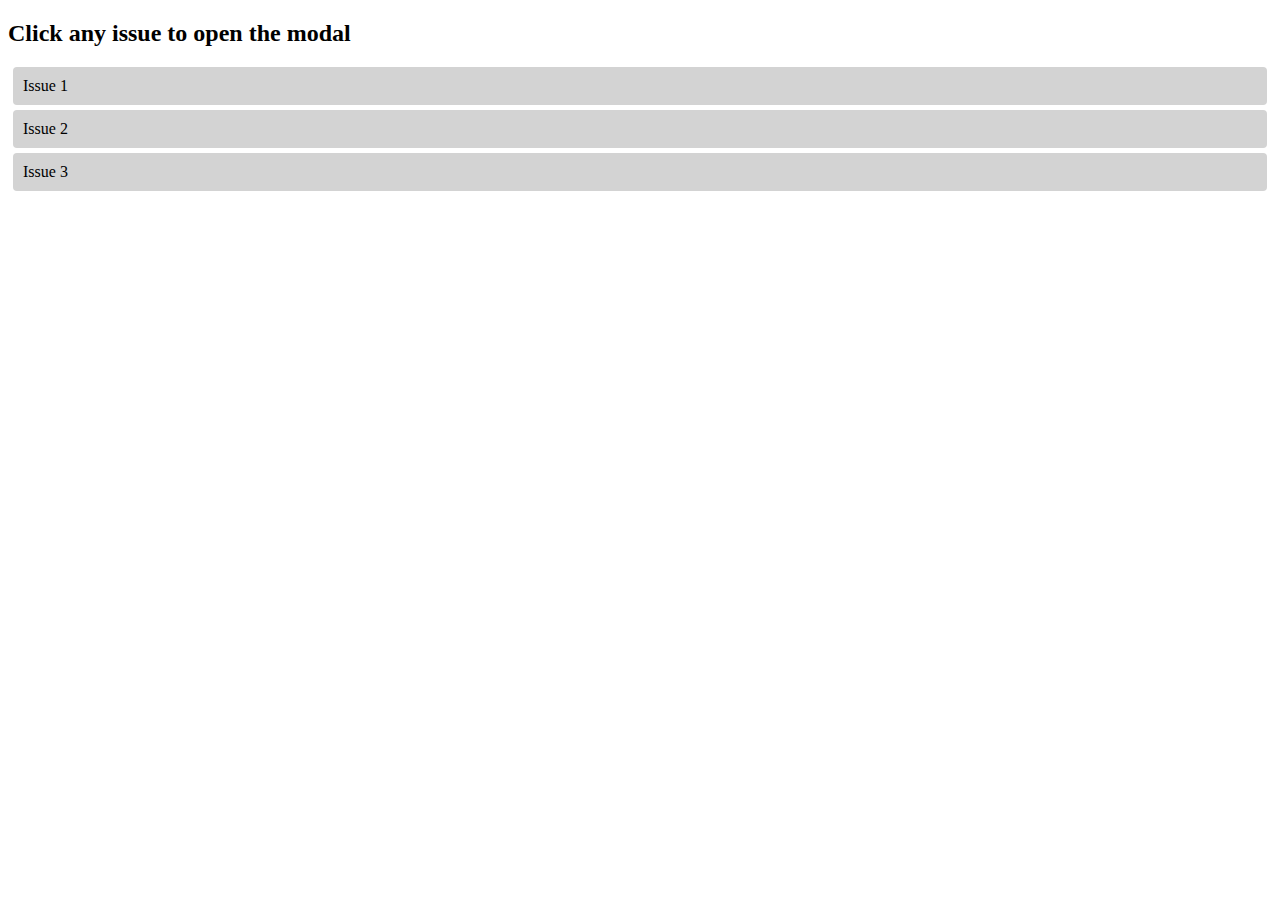
<file: asd.html>
<!DOCTYPE html>
<html lang="en">
<head>
  <meta charset="UTF-8">
  <meta name="viewport" content="width=device-width, initial-scale=1.0">
  <title>Modal with Draggable Elements</title>
  <style>
    /* Modal Background */
    .modal {
      display: none; /* Hidden by default */
      position: fixed; /* Stay in place */
      z-index: 1; /* Sit on top */
      left: 0;
      top: 0;
      width: 100%;
      height: 100%;
      background-color: rgba(0, 0, 0, 0.4); /* Black background with opacity */
    }

    /* Modal Content Box */
    .modal-content {
      background-color: #fefefe;
      margin: 15% auto;
      padding: 20px;
      border: 1px solid #888;
      width: 80%;
    }

    /* Close Button */
    .close {
      color: #aaa;
      float: right;
      font-size: 28px;
      font-weight: bold;
    }

    .close:hover,
    .close:focus {
      color: black;
      text-decoration: none;
      cursor: pointer;
    }

    /* Example issue styling */
    .issue {
      padding: 10px;
      margin: 5px;
      background-color: #d3d3d3;
      cursor: pointer;
      border-radius: 4px;
    }
  </style>
</head>
<body>

  <h2>Click any issue to open the modal</h2>
  
  <!-- Example draggable issues -->
  <div id="issue1" class="issue" draggable="true" ondragstart="drag(event)">Issue 1</div>
  <div id="issue2" class="issue" draggable="true" ondragstart="drag(event)">Issue 2</div>
  <div id="issue3" class="issue" draggable="true" ondragstart="drag(event)">Issue 3</div>

  <!-- Modal Structure -->
  <div id="myModal" class="modal">
    <div class="modal-content">
      <span class="close">&times;</span>
      <p>This is a modal pop-up window. You can only interact with this window.</p>
      <button>OK</button>
    </div>
  </div>

  <script>
    // Get modal and close button
    const modal = document.getElementById("myModal");
    const closeButton = document.querySelector(".close");

    // Show modal when any issue div is clicked
    document.querySelectorAll(".issue").forEach(issue => {
      issue.onclick = function() {
        modal.style.display = "block";
      }
    });

    // Close modal when "X" is clicked
    closeButton.onclick = function() {
      modal.style.display = "none";
    }

    // Close modal when clicking outside of modal content
    window.onclick = function(event) {
      if (event.target === modal) {
        modal.style.display = "none";
      }
    }
  </script>

</body>
</html>
</file>
